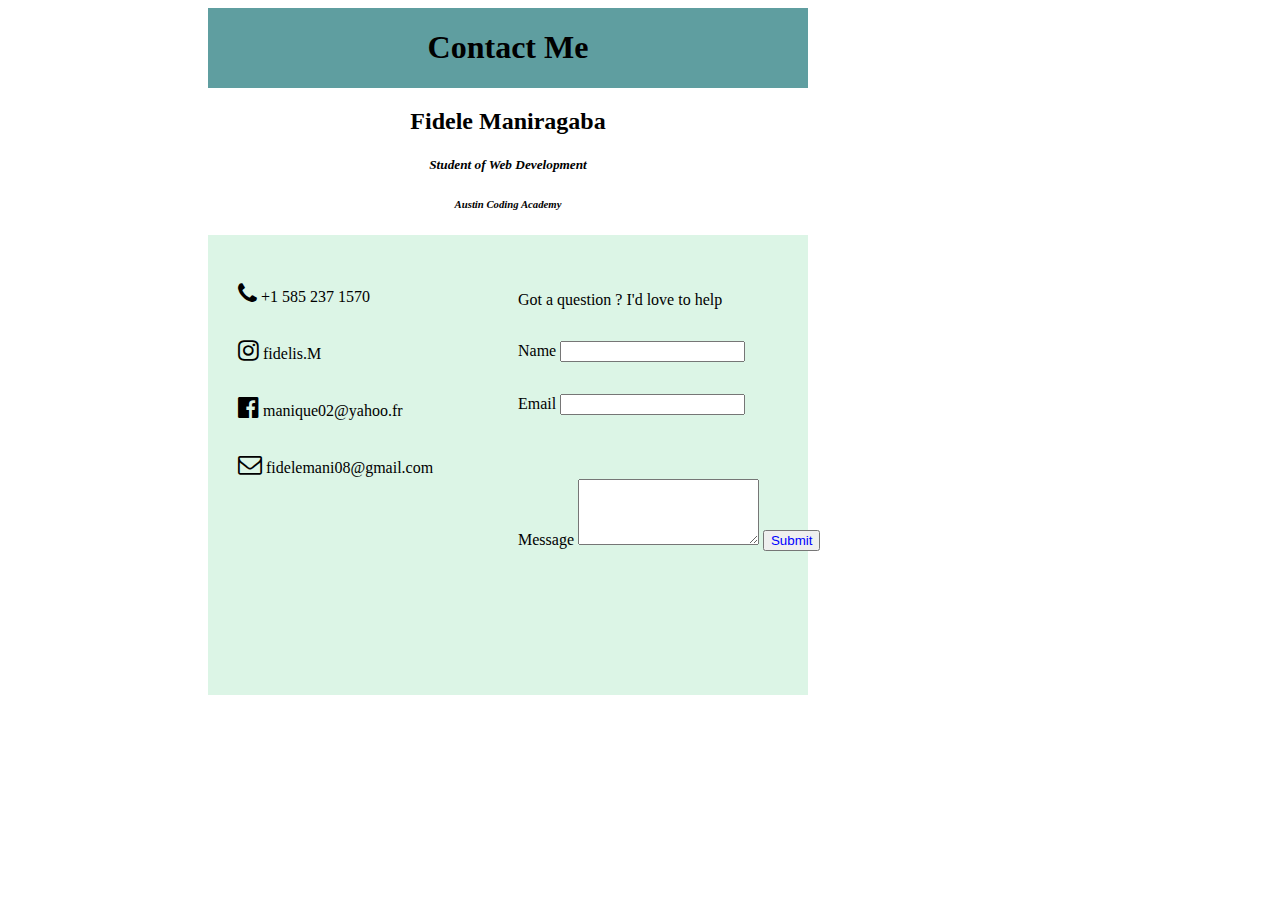
<file: contact.html>
<html lang="en">
<head>
    <meta charset="UTF-8">
    <meta name="viewport" content="width=
   , initial-scale=1.0">
        <link rel="stylesheet" href="./contact-style.css">
        <link rel="stylesheet" href="https://cdnjs.cloudflare.com/ajax/libs/font-awesome/4.7.0/css/font-awesome.min.css">
    <title>Contact page</title>
<body>
    <header>
    <h1>Contact Me</h1>
    </header>
     <h2>Fidele Maniragaba</h2>
     <h5>Student of Web Development </h5>
     <h6>Austin Coding Academy</h6>
   <main> 
  
        <section class="social media">
          <p>
       <i class="fa fa-phone"style="font-size:24px"></i> 
       +1 585 237 1570 
     </p>
     <p>
     <i class="fa fa-instagram"style="font-size:24px"></i>
     fidelis.M
     <p>
         <i class="fa fa-facebook-official"style="font-size:24px"></i>
           manique02@yahoo.fr
     </p>
      <p>
        <i class="fa fa-envelope-o"style="font-size:24px"></i>
          fidelemani08@gmail.com</p>
          </section>
    <section class="has form">
        <form action="/action_page.php">
            <p>Got a question ? I'd love to help</p>
            <p>
            <label for="name">Name</label>
            <input type="text">
          </p>
          <p>
            <label for="Email"> Email</label>
            <input type="text"></p>
         </p>
         <p>
          <label for="Message">Message</label>

          <textarea id="message" rows="4" cols="20">
          </textarea>
           
<input type="submit"style=color:blue>
</form>
</form>
        </form>
                  
        </section>
    
</main>
</body>
</html>
</file>
<file: contact-style.css>
body{
    height: 500px;
    width: 800px;
    
    align-content: center;
}



main{

    background-color: rgb(220, 245, 230);
    display: grid;
    grid-template-columns: 50% 50%;
    padding: 30px;
    border-radius: 1px solid gray;
    width: auto;
    margin-left: 200px;
}
 section{
    display: flex;
    flex-direction: column;
    height: 400px;
    width: 1000px;
   


}
header{
    display: flex;
    justify-content: center;
    align-items: center;
    background-color: cadetblue;
    margin-left: 200px;
   
}
    
.has form{
    display: flex;
    flex-direction: column;
    float: left;
    padding: 10px;
}
h2{
    display: flex;
    align-items: center;
    justify-content: center;
    align-content: center;
    padding-left: 200px;
    
}
h6{
    margin-left: 200px;
    font-style: italic;
    display: flex;
    align-items: center;
    justify-content: center;
    align-content: center;

}
h5{
    margin-left: 200px;
    font-style: italic;
    display: flex;
    align-items: center;
    justify-content: center;
    align-content: center;
}
@media( max-width :600px){
    main{
        display: block;
        margin: auto;
    }
h2{
     list-style-position: inside;
     max-width: 150px; 
     background-size: auto;
     background-color: none;
     margin: none;
     padding: 20px;
}
h1{
    margin: auto;
    background-size: none;
    list-style-position: inside;
    margin: none;
    background-color: none;
}
h6{
    list-style-position: inside;
     max-width: 150px; 
     background-size: auto;
     background-color: none;
     margin: none;
     padding: 20px;
}
h5{ list-style-position: inside;
    max-width: 150px; 
    background-size: auto;
    background-color: none;
    margin: none;
    padding: 20px;
display: auto;
}
header{
list-style-position: inside;
    max-width: 150px; 
    background-size: auto;
    background-color: none;
    margin: none;
    padding: 20px;
display: auto;
}
}
</file>
